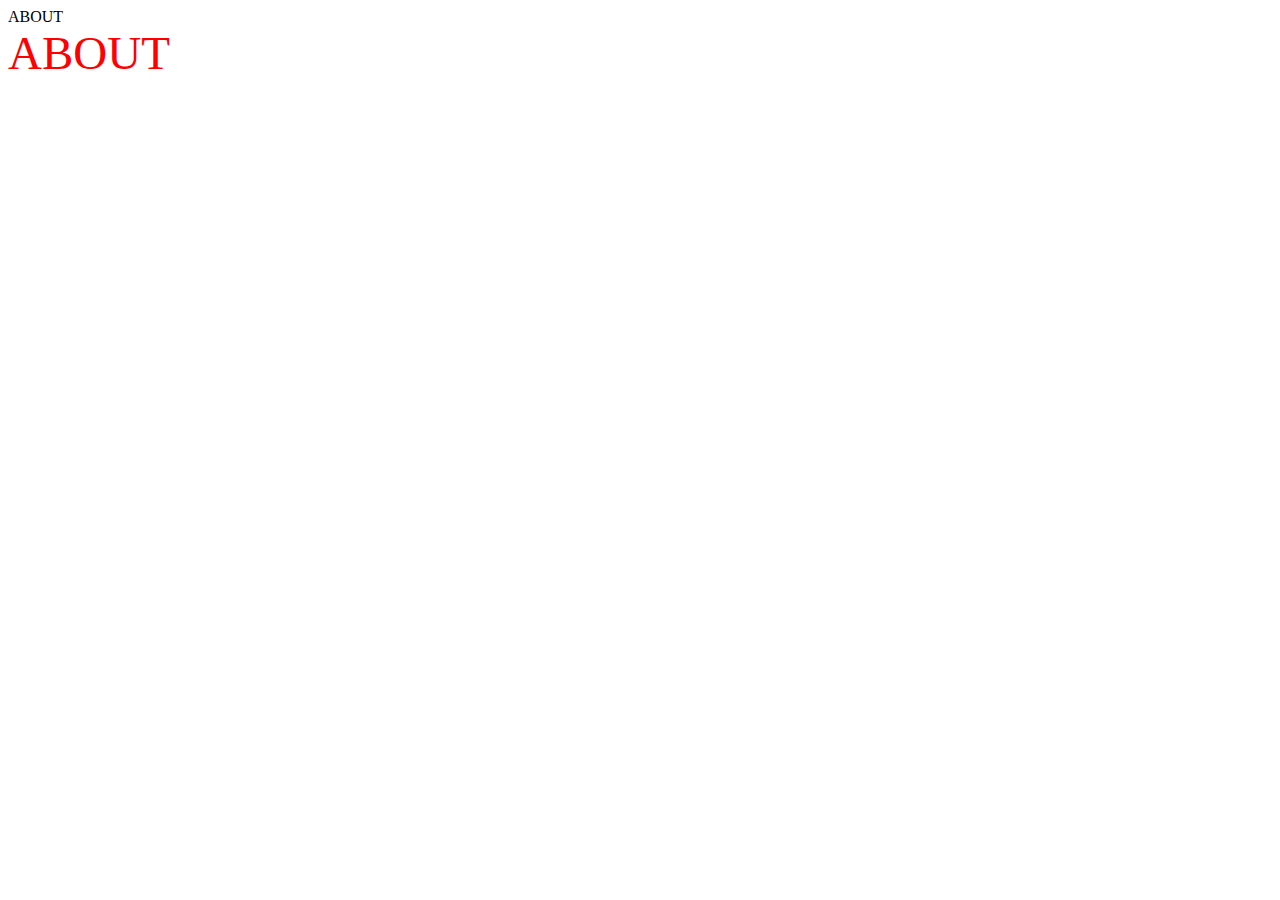
<file: about/index.html>
<!DOCTYPE html>
<html lang="en">
<head>
    <meta charset="UTF-8">
    <meta http-equiv="X-UA-Compatible" content="IE-edge">
    <meta name="viewport" content="width=device-width, initial-scale=1.0">
    <title>Document</title>
    <link rel="stylesheet" href="../main.css">
    <script src="../main.js" async></script>

</head>
<body>
    <div>ABOUT</div>
    <div class="title">ABOUT</div>
</body>
</html>
</file>
<file: main.css>
.title {
    color: red;
    font-size: 47px;
}
</file>
